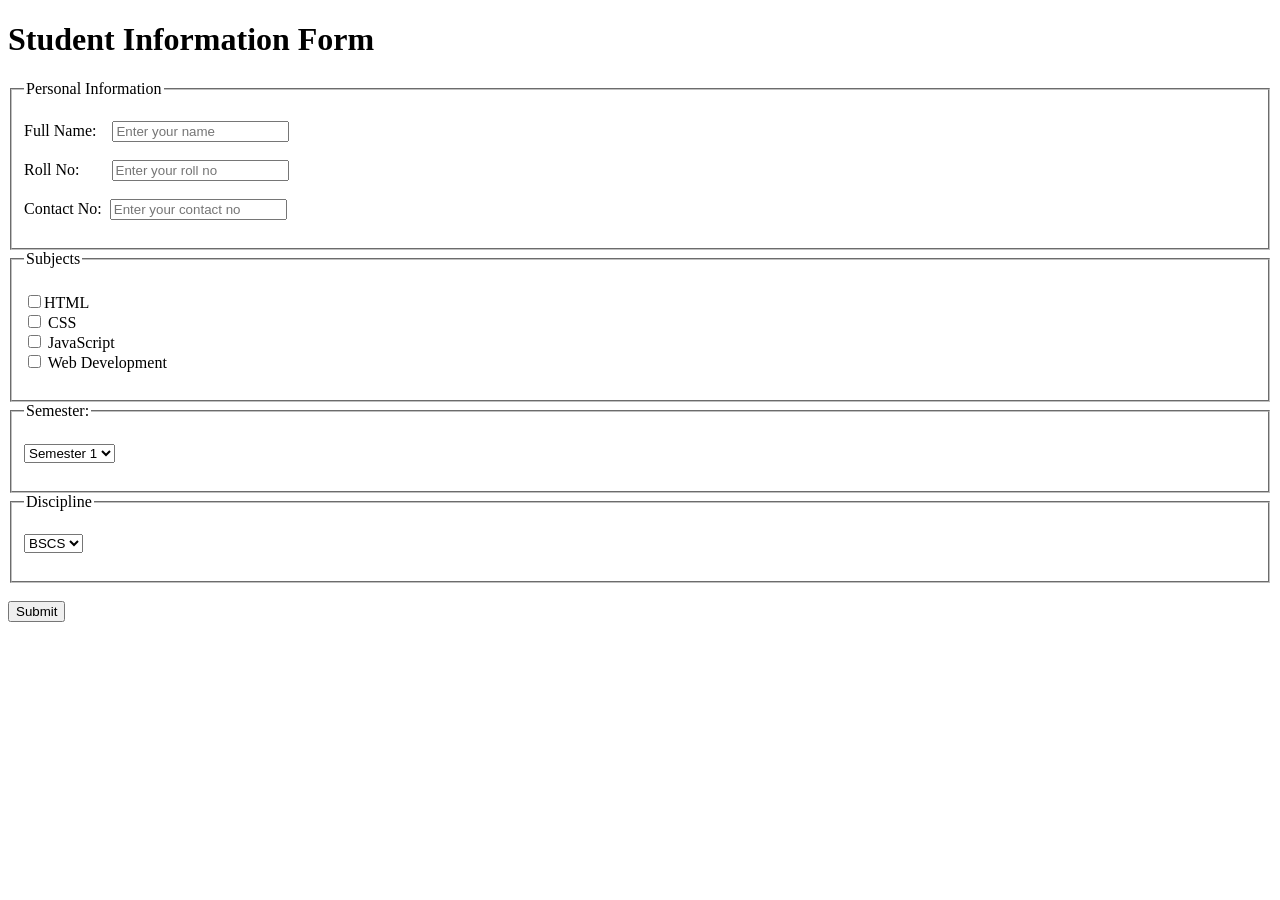
<file: StdInfoForm.html>
<!DOCTYPE html>
<html lang="en">
<head>
    <meta charset="UTF-8">
    <meta name="viewport" content="width=device-width, initial-scale=1.0">
    <title>Student Information Form</title>
</head>
<body>
    <h1>Student Information Form</h1>

    <form action="#" method="post">
    <fieldset>
       <legend>Personal Information</legend><br>
       <label>Full Name:&nbsp;&nbsp;&nbsp;</label>
       <input type="text" name="full name" id="fullName" placeholder="Enter your name"><br><br>
       <label>Roll No: &nbsp;&nbsp;&nbsp;&nbsp;&nbsp;&nbsp;</label>
       <input type="text" name="roll no" id="roll no" placeholder="Enter your roll no"><br><br>
       <label>Contact No:&nbsp;</label>
       <input type="text" name="contact no" id="contact no" placeholder="Enter your contact no"><br><br>
    </fieldset>

    <fieldset>
       <legend>Subjects</legend><br>
      <input type="checkbox" name="Subjects" value="html">HTML <br>
      <input type="checkbox" name="subjects" value="CSS"> CSS<br>
      <input type="checkbox" name="subjects" value="JavaScript"> JavaScript<br>
      <input type="checkbox" name="subjects" value="Web Development"> Web Development<br><br>
    </fieldset>  

    <fieldset>
      <legend>Semester:</legend><br>
        <select name="semester">
            <option>Semester 1</option>
            <option>Semester 2</option>
            <option>Semester 3</option>
            <option>Semester 4</option>
            <option>Semester 5</option>
            <option>Semester 6</option>
        </select><br><br>
    </fieldset>
      
    <fieldset>
      <legend>Discipline</legend><br>
      <select name="Discipline">
        <option>BSCS</option>
        <option>BSIT</option>
        <option>BSSE</option>
        <option>BSEE</option>
      </select><br><br>
    </fieldset><br>
      
      <input type="submit" value="Submit">
    </form>

</body>
</html>
</file>
